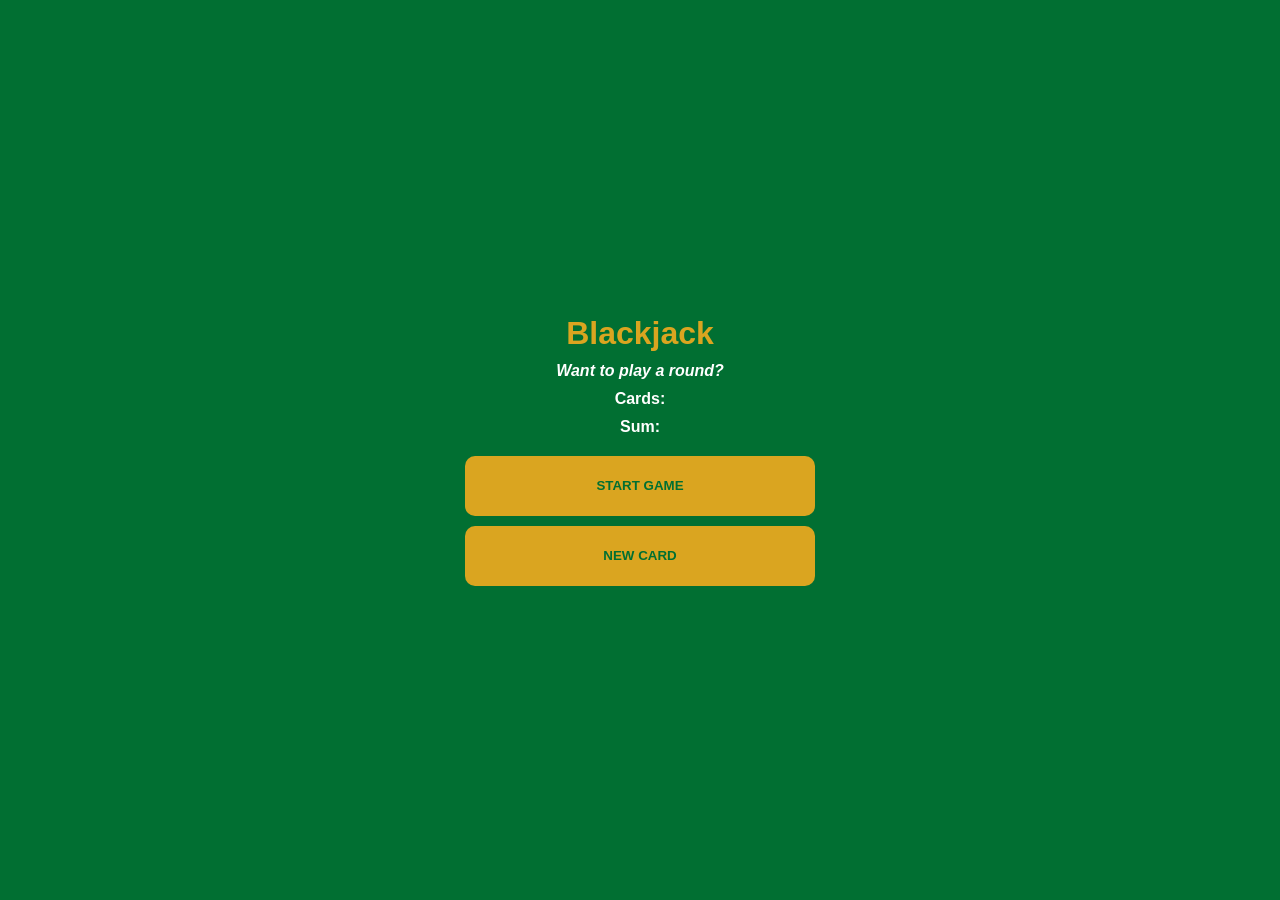
<file: blackjack/index.html>
<html>
    <head>
        <link rel="stylesheet" href="index.css">
    </head>
    <body>
        <h1>Blackjack</h1>
        <p id="message-el">Want to play a round?</p>
        <p id="cards-el">Cards:</p>
        <p id="sum-el">Sum:</p>
        <!-- 1. Create a button that says START GAME. 
        Make it call a startGame() function when clicked -->
        <button onclick="startgame()">START GAME</button>
        <button class="new-card" onclick="newCard()">NEW CARD</button>
        <script src="index.js"></script>
    </body>
</html>
</file>
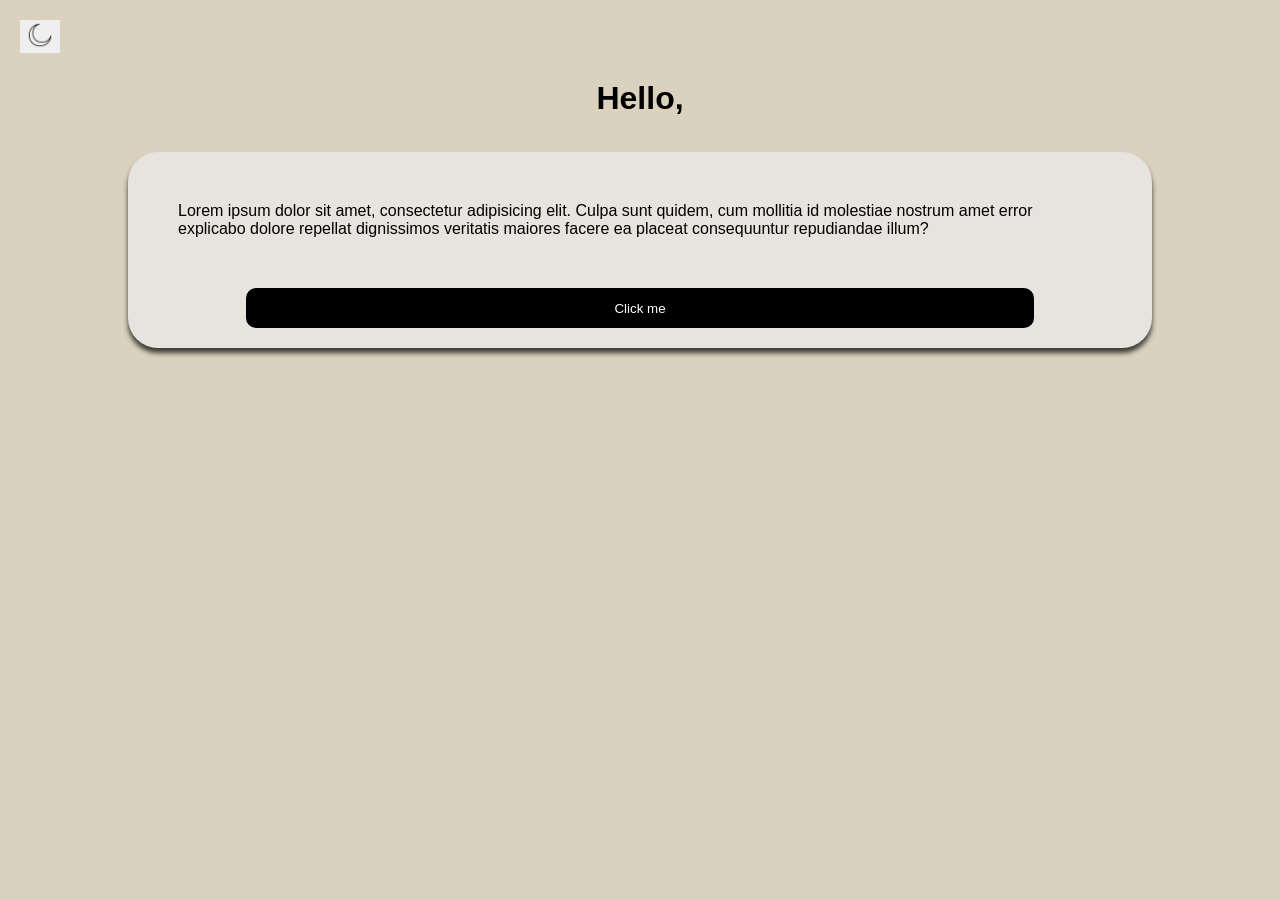
<file: DOM/addEventListener/ad1.html>
<!DOCTYPE html>
<html lang="en">
<head>
    <meta charset="UTF-8">
    <meta name="viewport" content="width=device-width, initial-scale=1.0">
    <title>TEST</title>
    <link rel="stylesheet" href="style.css">
</head>
<body>

<nav>
        <button id="dark-mode-btn">
            <img src="—Pngtree—vector new moon icon_4049286.png" alt="">
        </button>
 </nav>

    <h1>Hello,</h1>




    <div class="txt">
        <p>Lorem ipsum dolor sit amet, consectetur adipisicing elit. Culpa sunt quidem, cum mollitia id molestiae nostrum amet error explicabo dolore repellat dignissimos veritatis maiores facere ea placeat consequuntur repudiandae illum?</p>
        <button id="submit-btn">Click me</button>
    </div>



    <div class="secret-counter" id="secret-counter">
        <div class="counter">
            <h1 id="counter">0</h1>
            <p id="snap-output"></p>
            
        </div>
        <div class="navigation">
            <button id="increment">+</button>
            <button id="decrement">-</button>
            <button id="snapshot">snapshot</button><br>
            <a href="#secret-counter" id="clear" onclick="clearr()">clear</a>
        </div>
    </div>
    <script src="ad1.js"></script>
</body>
</html>
</file>
<file: blackjack/index.css>
*{
    padding: 0;
    margin: 0;
    box-sizing: border-box;
}

body {
    font-family: 'Trebuchet MS', 'Lucida Sans Unicode', 'Lucida Grande', Arial, sans-serif;
    
    height: 100vh;
    background-color: #016f32;
    font-weight: bold;
    color: white;
    text-align: center;
    display: flex;
    flex-direction: column;
    justify-content: center;
    align-items: center;
    gap: 10px;
}

h1 {
    color: goldenrod;
}

#message-el {
    font-style: italic;
}

/* 
3. Style the button according to the provided design
text color - #016f32
width      - 150px
background - goldenrod
 */
 
button {
color: #016f32;
width: 350px;
height: 60px;
background-color: goldenrod;
margin-top: 10px;
cursor: pointer;
border: none;
border-radius: 10px;
transition: 0.5s;
font-weight: bolder;
}
button:hover{
   filter: brightness(1.3);
}
.new-card{
    margin-top: 0;
}
</file>
<file: DOM/addEventListener/style.css>
*{
    margin: 0;
    padding: 0;
    box-sizing: border-box;
}

body{
    background-color: #dad2be;
    font-family: 'Poppins', sans-serif;
    display: flex;
    flex-direction: column;
    align-items: center;
    height: 100vh;
   }

nav{
   
    height: 60px;
    width: 100%;
    padding: 20px;
    
}
nav button{
    width: 40px;
    float: left;
}
button img{
    width: 30px;
}
h1{
    margin-top: 20px;
}
.txt{
    height: auto;
    padding: 20px;
    width: 80%;
    background-color: #e7e4dd;
    box-shadow: 0px 5px 5px 0px rgba(0, 0, 0, 0.717) ;
    margin-top: 35px;
    border-radius: 30px;
    display: flex;
    justify-content: center;
    align-items: center;
    gap: 20px;
    flex-direction: column;
}
.txt p {
    padding: 30px;
}

button{
    outline: none;
    border: none;
}

.txt button{
    width: 80%;
    height: 40px;
    background-color: black;
    color: white;
    transition: 0.5s;
    border-radius: 10px;
}
button:hover{
   background-color: rgb(34, 34, 34); 
   cursor: pointer;
}

.secret-counter{
    height: auto;
    padding: 20px;
    width: 80%;
    background-color: #e7e4dd;
    box-shadow: 0px 5px 5px 0px rgba(0, 0, 0, 0.717) ;
    margin-top: 35px;
    border-radius: 30px;
    display: none;
    flex-direction: row;
    transition: 0.5s;
}

.counter{
    width: 50%;
    height: auto;
    text-align: center;
    font-size: 30px;
   
}
.counter h1{
   padding-top: 20px;
    padding-bottom: 40px;
}


.navigation{
    width: 50%;
    height: 100%;
}

.navigation button{
    background-color: black;
    color: white;
    width: 80%;
    height: 40px;
    margin-top: 10px;

}
a{
    display: none;

}
@media screen and (max-width: 768px) {
    body {
        height: auto;
        
        
    }
    .secret-counter {
        flex-direction: column;
        margin-bottom: 20px;
    }
    .counter {
        width: 100%;
        height: 50%;
    }
    .navigation {
        display: flex;
        flex-direction: column;
        align-items: center;
      justify-content: center;
        width: 100%;
        height: 50%; 
    }
}
</file>
